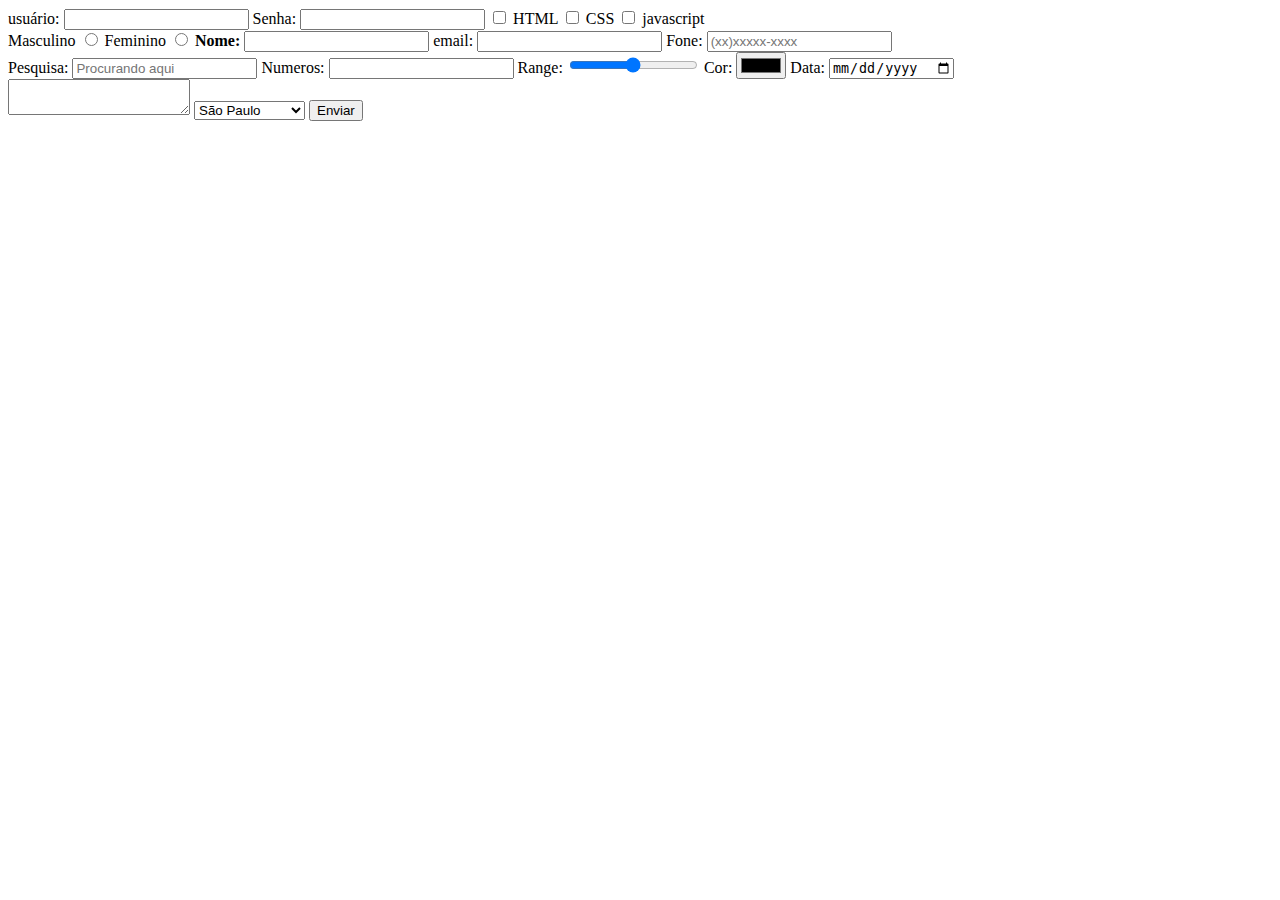
<file: index.html>
<!DOCTYPE html>
<html lang="en">
<head>
    <meta charset="UTF-8">
    <meta name="viewport" content="width=device-width, initial-scale=1.0">
    <title>Document</title>
</head>
<body>
    <form action="/pagina-processados-form" method="post">

        <label for="campoUsuario">usuário:</label>
        <input id="campoUsuario" type="text" required>

        <label for="campoSenha">Senha:</label>
        <input id="campoSenha" type="password" required>

        <input id="html" type="checkbox">
        <label for="html">HTML</label>
       
        <input id="css" type="checkbox">
        <label for="css">CSS</label>

        <input id="javascript" type="checkbox">
        <label for="javascript">javascript</label>
      <br/>
        <label for="html">Masculino</label>
        <input id="html" name="sexo" type="radio">
        
        <label for="html">Feminino</label>
        <input id="html" name="sexo" type="radio">

        <label for="nome"><strong>Nome:</strong></label>
        <input type="text" name="nome" class="nome" required>

       <label for="email">email:</label>
       <input id="email" type="email" required>

       <label for="telefone">Fone:</label>
       <input type="tel" type="tel" placeholder="(xx)xxxxx-xxxx" required>
        
       <br/>

       <label for="search">Pesquisa:</label>
       <input id="search" type="search" placeholder="Procurando aqui">

       <label for="numeros">Numeros:</label>
        <input id="number" type="number" required>

        <label for="range">Range:</label>
        <input id="range" type="range">

        <label for="cor">Cor:</label>
        <input id="color" type="color">

        <label for="data">Data:</label>
        <input  id="date" type="date">

        <br/>

        <textarea></textarea>

        <select>
            <option>São Paulo</option>
            <option>Parana</option>
            <option>Santa Catarina</option>
        </select>

        <button type="submit">Enviar</button>

    </form>
</body>
</html>
</file>
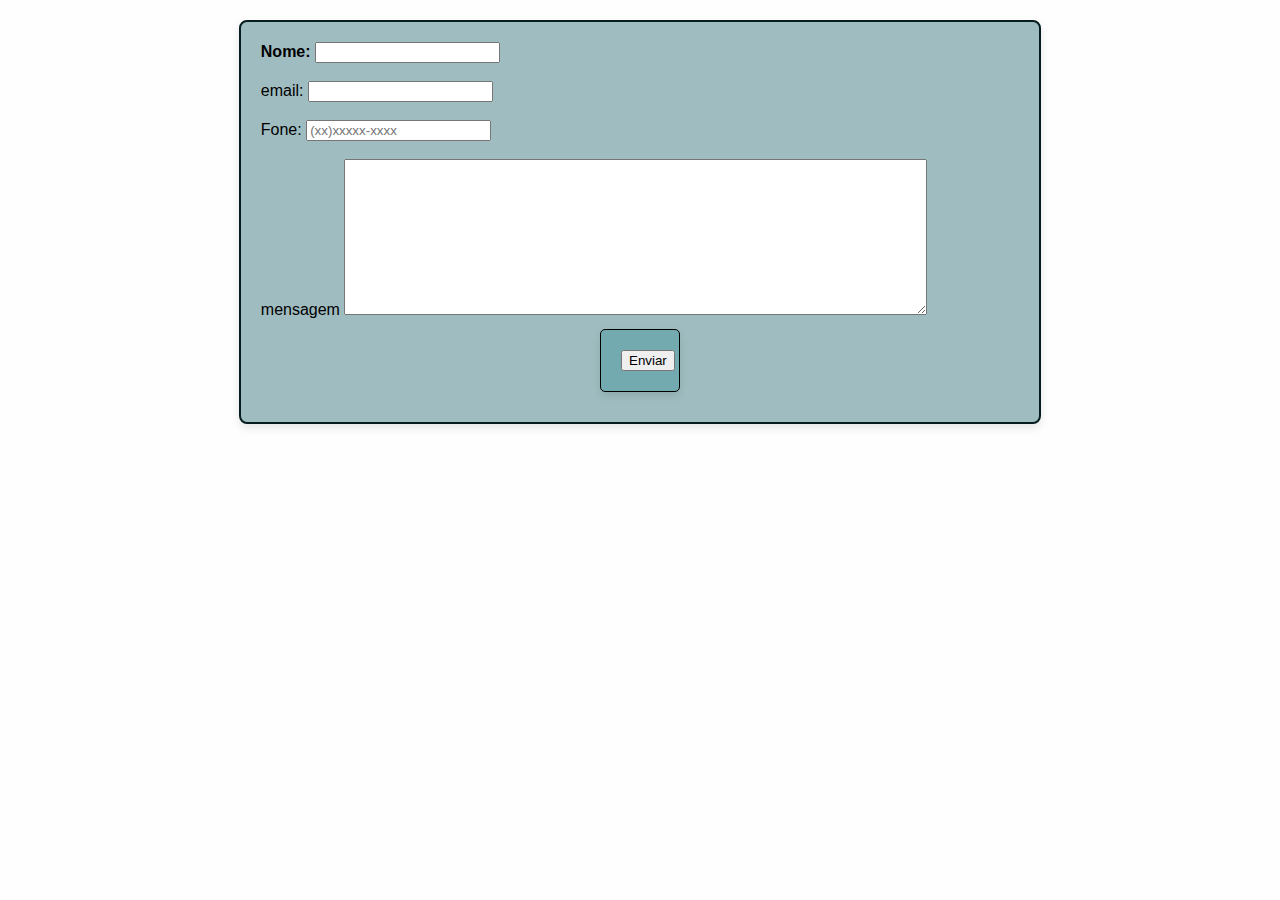
<file: index2.html>
<!DOCTYPE html>
<html lang="en">
<head>
    <meta charset="UTF-8">
    <meta name="viewport" content="width=device-width, initial-scale=1.0">
    <title>Document</title>
    <link rel="stylesheet" href="CSS/css2.css">
</head>
<body>
    <form action="/pagina-processados-form" method="post">

        <section class="name">
        <label for="nome"><strong>Nome:</strong></label>
        <input type="text" name="nome" class="nome" required>
    </section>

        <br/>
        <section class="Mail">
        <label for="email">email:</label>
        <input id="email" type="email" required>
    </section>

        <br/>
        <section class="Fone">
        <label for="telefone">Fone:</label>
       <input type="tel" type="tel" placeholder="(xx)xxxxx-xxxx" required>
    </section>

       <br/>
        <section class="Msg">
       <label for="mensagem">mensagem</label>
       <textarea id="mensagem" cols="70" rows="10"></textarea>
    </section>

    <section class="botao">
       <button type="submit">Enviar</button>
    </section>
    </form>
</body>
</html>
</file>
<file: CSS/css2.css>
body{
    background-color: #fefefe;
    align-items: center;
}

form{
    background-color: #9fbdc0; 
    border: 2px solid #061d1f;
    border-radius: 8px; 
    padding: 20px; 
    margin: 20px auto; 
    width: 60%; 
    text-align: justify; 
    font-family: Arial, sans-serif; 
    box-shadow: 0 4px 8px rgba(0, 0, 0, 0.1);


.botao{
    background-color: #72aaaf; 
    border: 1px solid #000000;
    border-radius: 5px; 
    padding: 20px; 
    margin: 10px auto; 
    width: 5%; 
    text-align: justify; 
    font-family: Arial, sans-serif; 
    box-shadow: 0 4px 8px rgba(0, 0, 0, 0.1);
}
}
</file>
